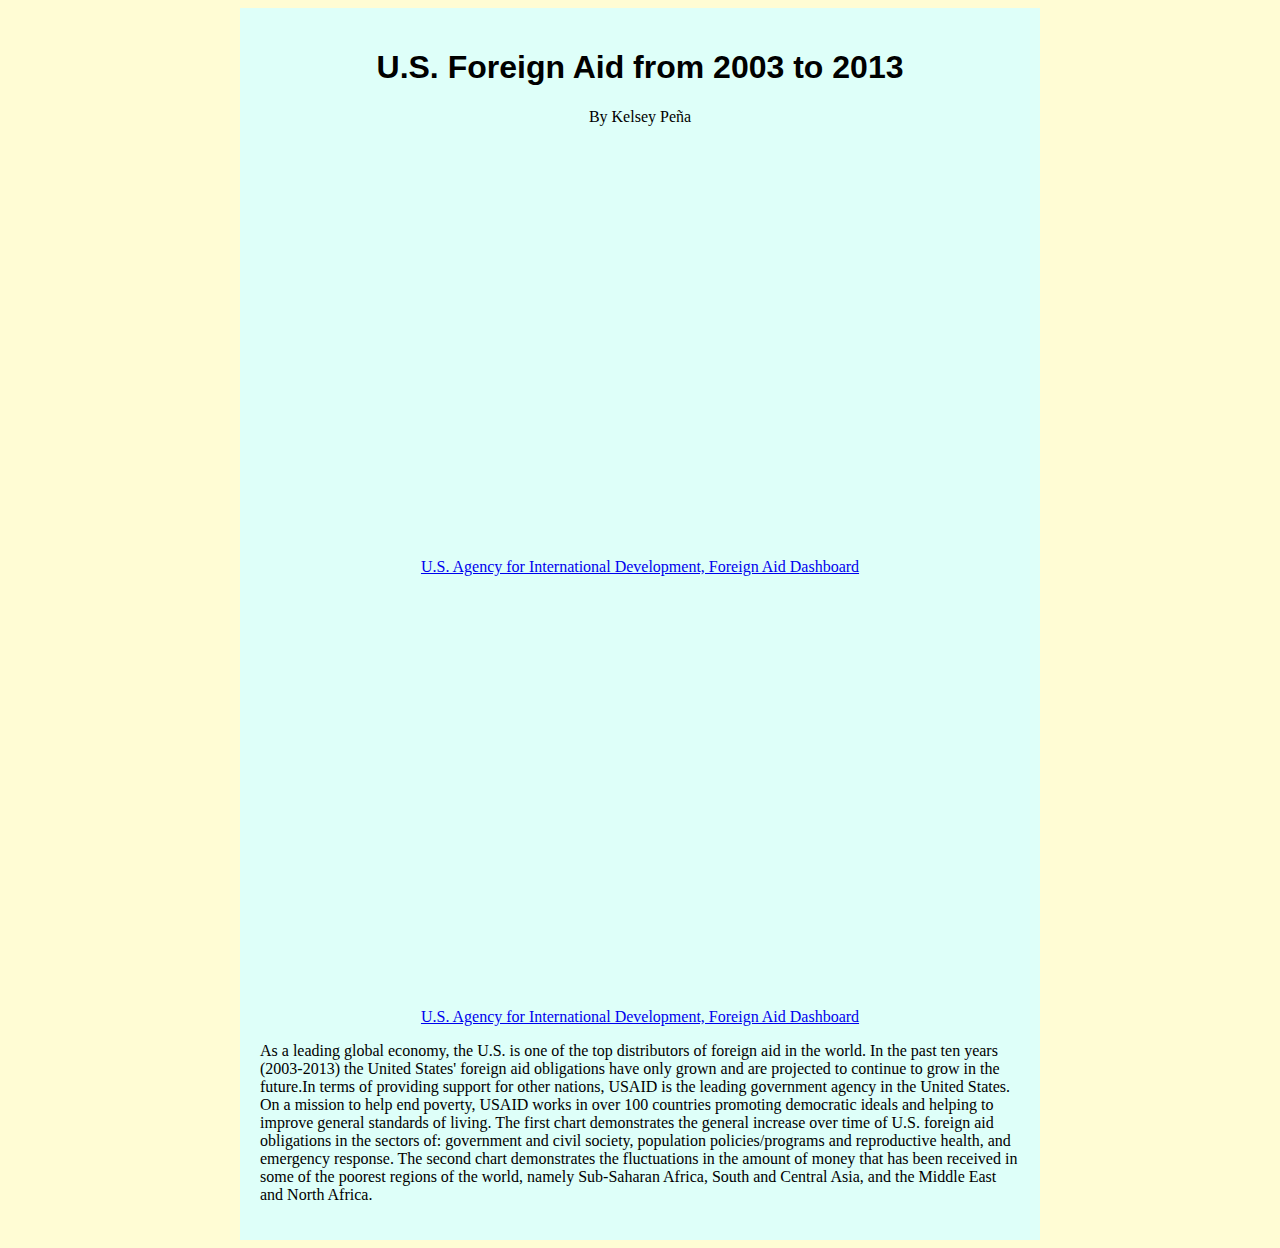
<file: index.html>
<!DOCTYPE html>
<html>
<head>
 <meta charset="utf-8">
 <title> U.S. Foreign Aid </title>
 <link href="styles/main.css" rel="stylesheet">
 <script src="http://ajax.googleapis.com/ajax/libs/jquery/1.8.2/jquery.min.js"></script>
 <script src="http://code.highcharts.com/highcharts.js"></script>
</head>
<body>
    <article>
    <h1> U.S. Foreign Aid from 2003 to 2013</h1>
   <div id="byline">
    <p>By Kelsey Pe&ntilde;a</p>
    </div>
    <div id="container1" style="min-width: 310px; height: 400px; margin: 0 auto"></div>
<script>
$(function () {
    $('#container1').highcharts({
        chart: {
            type: 'column'
        },
        title: {
            text: 'U.S. Foreign Aid Obligations'
        },
        subtitle: {
            text: 'Source: <a href=https://explorer.usaid.gov/aid-dashboard.html/>usaid.gov</a>'
        },
        xAxis: {
            categories: [
                '2003',
                '2004',
                '2005',
                '2006',
                '2007',
                '2008',
                '2009',
                '2010',
                '2011',
                '2012',
                '2013'
            ],
            crosshair: true
        },
        yAxis: {
            min: 0,
            title: {
                text: 'Obligations (in billions)'
            }
        },
        tooltip: {
            headerFormat: '<span style="font-size:10px">{point.key}</span><table>',
            pointFormat: '<tr><td style="color:{series.color};padding:0">{series.name}: </td>' +
                '<td style="padding:0"><b>{point.y:.1f} billion</b></td></tr>',
            footerFormat: '</table>',
            shared: true,
            useHTML: true
        },
        plotOptions: {
            column: {
                pointPadding: 0.2,
                borderWidth: 0
            }
        },
        series: [{
            name: 'Government & Civil Society',
            data: [5.3, 4.2, 4.8, 2.5, 3, 3.6, 5, 5.1, 4.5, 10, 8.2]

        }, {
            name: 'Population Policies',
            data: [1.4, 2.3, 2.9, 3.2, 4.4, 5.5, 6.5, 6.1, 5.7, 7.4, 7.5]

        }, {
            name: 'Emergency Response',
            data: [3.3, 2.1, 3.4, 2.9, 2.9, 4.2, 4.5, 5.2, 4.3, 4.1, 5]
        }]
    });
});
</script>
<div id="first">
    <p><a href="https://explorer.usaid.gov/aid-dashboard.html">U.S. Agency for International Development, Foreign Aid Dashboard</a></p>
</div>
<div id="container2" style="min-width: 310px; height: 400px; margin: 0 auto"></div>    
<script>
$(function () {
    $('#container2').highcharts({
        title: {
            text: 'Aid Disbursement by Region',
            x: -20 //center
        },
        subtitle: {
            text: 'Source: <a href=https://explorer.usaid.gov/aid-dashboard.html/>usaid.gov</a>',
            x: -20
        },
        xAxis: {
            categories: [2003, 2004, 2005, 2006, 2007, 2008, 2009, 2010, 2011, 2012, 2013]
        },
        yAxis: {
            title: {
                text: 'Disbursement (in billions)'
            },
            plotLines: [{
                value: 0,
                width: 1,
                color: '#808080'
            }]
        },
        tooltip: {
            valueSuffix: 'billion'
        },
        legend: {
            layout: 'vertical',
            align: 'right',
            verticalAlign: 'middle',
            borderWidth: 0
        },
        series: [{
            name: 'Sub-Saharan Africa',
            data: [2.9, 3, 4.2, 4.1, 4.9, 6.1, 7.6, 7.7, 8.3, 9.2, 9.9]
        }, {
            name: 'South & Central Asia',
            data: [1.8, 2.2, 3, 4.9, 6.3, 9.9, 10.2, 10.8, 14.4, 11.8, 5.5]
        }, {
            name: 'Middle East & North Africa',
            data: [8.8, 9.7, 14.4, 13.4, 13.1, 13, 13.4, 10.4, 9.6, 9.2, 8.8]
        }] 
    });
});    
</script>  
<div id="second">
    <p><a href="https://explorer.usaid.gov/aid-dashboard.html">U.S. Agency for International Development, Foreign Aid Dashboard</a></p>
</div>
        
<p>As a leading global economy, the U.S. is one of the top distributors of foreign aid in the world. In the past ten years (2003-2013) the United States' foreign aid obligations have only grown and are projected to continue to grow in the future.In terms of providing support for other nations, USAID is the leading government agency in the United States. On a mission to help end poverty, USAID works in over 100 countries promoting democratic ideals and helping to improve general standards of living. The first chart demonstrates the general increase over time of U.S. foreign aid obligations in the sectors of: government and civil society, population policies/programs and reproductive health, and emergency response. The second chart demonstrates the fluctuations in the amount of money that has been received in some of the poorest regions of the world, namely Sub-Saharan Africa, South and Central Asia, and the Middle East and North Africa.</p>
</article>
</body>
</html>
</file>
<file: styles/main.css>
* {
    -webkit-box-sizing: border-box;
	   -moz-box-sizing: border-box;
			box-sizing: border-box;
}

h1 {
    color: #000;
    font-family: "Arial Black", sans-serif;
    text-align: center;
    
}

#byline {
    text-align: center;
}
#first {
    text-align: center;
}
#second {
    text-align: center;
}
body {
    background: #FFFCD4; 
    color: #000;
    font-family: Georgia, serif; ;
}

article {
    text-align: left;
    width: 800px; 
    padding: 20px; 
    margin: auto;
    color:#000;
    background-color: #DEFFF9;
}

}
</file>
